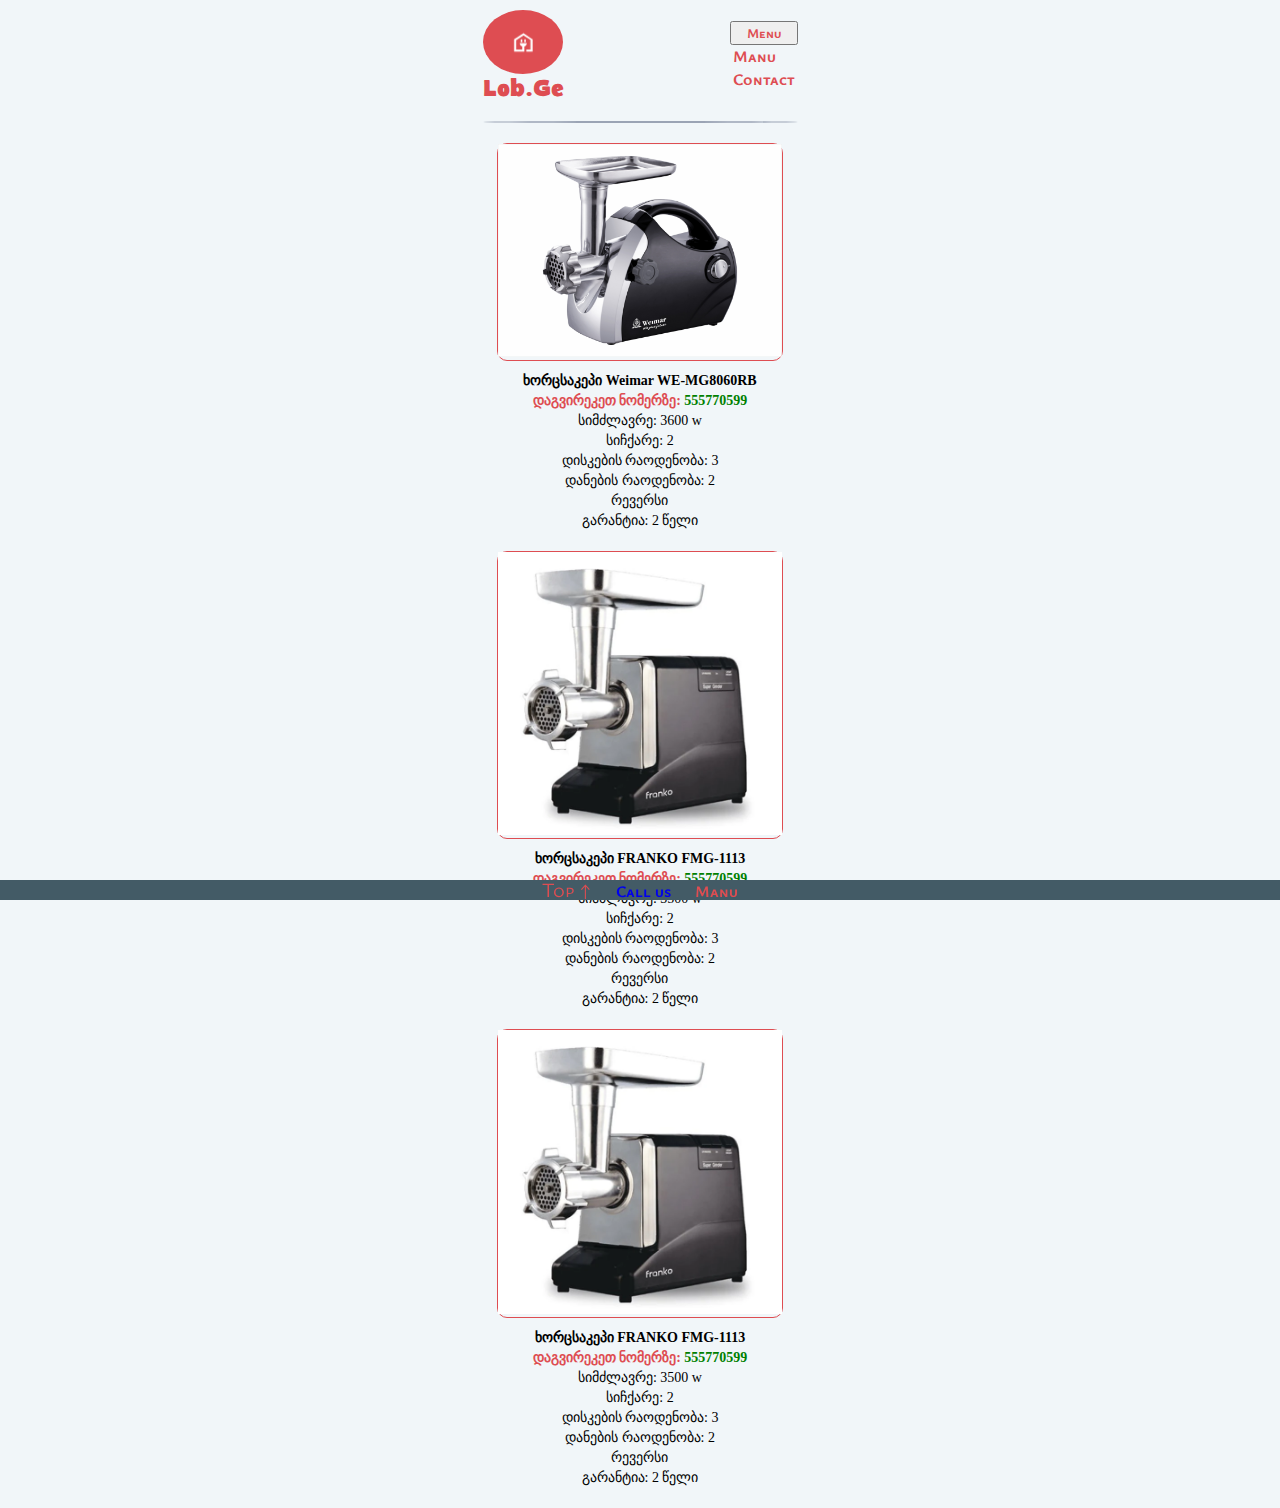
<file: meatgrinder.html>
<!DOCTYPE html>
<html lang="en">
  <head>
    <meta charset="UTF-8" />
    <meta http-equiv="X-UA-Compatible" content="IE=edge" />
    <meta name="viewport" content="width=device-width, initial-scale=1.0" />
    <link rel="stylesheet" href="css/reset.css" />
    <link rel="stylesheet" href="css/style.css" />
    <link rel="preconnect" href="https://fonts.googleapis.com" />
    <link rel="preconnect" href="https://fonts.gstatic.com" crossorigin />
    <link
      href="https://fonts.googleapis.com/css2?family=Belanosima:wght@600&display=swap"
      rel="stylesheet"
    />
    <link rel="preconnect" href="https://fonts.googleapis.com" />
    <link rel="preconnect" href="https://fonts.gstatic.com" crossorigin />
    <link
      href="https://fonts.googleapis.com/css2?family=Ysabeau+SC:wght@400;700&display=swap"
      rel="stylesheet"
    />
    <title>Document</title>
    <style>
      #main {
        display: block;
      }
      #menu {
        display: none;
      }
    </style>
  </head>
  <body>
    <div class="container" id="main">
      <section class="main">
        <section class="header">
          <div class="logo">
            <img src="images/logo.png" alt="logo" />
            <h1>lob.ge</h1>
          </div>
          <div class="menu">
            <ul>
              <button class="link" onclick="showMenu()">Menu</button>
              <li><a class="link" href="#">Manu</a></li>
              <li><a class="link" href="#">Contact</a></li>
            </ul>
          </div>
        </section>
        <div class="line"></div>
        <section id="meatgrinder">
          <section class="cards">
            <div class="card">
              <div class="img">
                <img src="products/meatgrinder/veimari.png" alt="" />
              </div>
              <div class="agwera">
                <h2 class="name">ხორცსაკეპი Weimar WE‑MG8060RB</h2>
                <h3 class="number">
                  დაგვირეკეთ ნომერზე:
                  <a class="tel" href="tel:+995 555770599">555770599</a>
                </h3>
                <h3>სიმძლავრე: 3600 w</h3>
                <h3>სიჩქარე: 2</h3>
                <h3>დისკების რაოდენობა: 3</h3>
                <h3>დანების რაოდენობა: 2</h3>
                <h3>რევერსი</h3>
                <h3>გარანტია: 2 წელი</h3>
              </div>
            </div>
            <div class="card">
              <div class="img">
                <img src="products/meatgrinder/pic.webp" alt="" />
              </div>
              <div class="agwera">
                <h2 class="name">ხორცსაკეპი FRANKO FMG-1113</h2>
                <h3 class="number">
                  დაგვირეკეთ ნომერზე:
                  <a class="tel" href="tel:+995 555770599">555770599</a>
                </h3>
                <h3>სიმძლავრე: 3500 w</h3>
                <h3>სიჩქარე: 2</h3>
                <h3>დისკების რაოდენობა: 3</h3>
                <h3>დანების რაოდენობა: 2</h3>
                <h3>რევერსი</h3>
                <h3>გარანტია: 2 წელი</h3>
              </div>
            </div>
            <div class="card">
              <div class="img">
                <img src="products/meatgrinder/pic.webp" alt="" />
              </div>
              <div class="agwera">
                <h2 class="name">ხორცსაკეპი FRANKO FMG-1113</h2>
                <h3 class="number">
                  დაგვირეკეთ ნომერზე:
                  <a class="tel" href="tel:+995 555770599">555770599</a>
                </h3>
                <h3>სიმძლავრე: 3500 w</h3>
                <h3>სიჩქარე: 2</h3>
                <h3>დისკების რაოდენობა: 3</h3>
                <h3>დანების რაოდენობა: 2</h3>
                <h3>რევერსი</h3>
                <h3>გარანტია: 2 წელი</h3>
              </div>
            </div>
          </section>
        </section>
      </section>
      <div class="footer">
        <div class="foot-cont">
          <a class="top" href="#">Top &#8593; </a>
          <a class="foot-call" href="tel:+995 555770599">Call us</a>
          <a class="link" href="#">Manu</a>
        </div>
      </div>
    </div>
    <section class="hide-menu" id="menu">
      <div class="main-menu">
        <ul>
          <li>
            <a href="/meatgrinder.html">Link text</a>
          </li>
          <li><a href="#">test</a></li>
          <li><a href="#">test</a></li>
          <li><a href="#">test</a></li>
          <li><a href="#">test</a></li>
          <li><a href="#">test</a></li>
          <li><a href="#">test</a></li>
          <li><a href="#">test</a></li>
          <li><a href="#">test</a></li>
          <button onclick="hideMenu()">Hide Menu</button>
        </ul>
      </div>
    </section>
    <script>
      function showMenu() {
        document.getElementById('main').style.display = 'none'
        document.getElementById('menu').style.display = 'block'
      }

      function hideMenu() {
        document.getElementById('main').style.display = 'block'
        document.getElementById('menu').style.display = 'none'
      }
    </script>
  </body>
</html>
</file>
<file: css/style.css>
body {
  background-color: #f1f6f9;
  display: flex;
  justify-content: center;
}

.container {
  display: flex;
  flex-direction: column;
  justify-content: center;
  align-items: center;
  display: block;
  transition: 0.5s;
}

.main {
  background-color: #f1f6f9;
  width: 350px;
  height: 100vh;
  transition: 0.5s;
}
.header {
  width: 90%;
  display: flex;
  margin: 0 auto;
  justify-content: space-between;
  align-items: center;
  padding-top: 10px;
  font-family: 'Montserrat', sans-serif;
}

.logo img {
  width: 80px;
  border-radius: 100%;
}
.logo h1 {
  font-family: 'Belanosima', sans-serif;
  text-transform: capitalize;
  font-weight: bold;
  color: #de4d52;
  font-size: 1.5rem;
}

.menu ul {
  display: flex;
  flex-direction: column;
}
.menu ul li {
  padding: 3px;
}

.link {
  text-decoration: none;
  color: #de4d52;
  font-family: 'Ysabeau SC', sans-serif;
  font-weight: 700;
  transition: 0.5s;
}
.link:hover {
  color: green;
}

.line {
  width: 90%;
  height: 2px;
  background-color: #9ba4b5;
  border-radius: 100%;
  margin: 20px auto;
}

.cards {
  width: 90%;
  margin: 0 auto;
  margin-bottom: 50px;
}
.card {
  display: flex;
  justify-content: center;
  align-items: center;
  flex-direction: column;
  padding-bottom: 20px;
}
.img {
  width: 90%;
  border-radius: 10px;
  border: 1px solid #de4d52;
}
.img img {
  width: 100%;
}

.agwera {
  text-align: center;
  font-size: 14px;
  padding-top: 10px;
  line-height: 20px;
}
.name {
  font-weight: bold;
}

.number {
  color: #de4d52;
  font-weight: bold;
}
.price {
  color: green;
  font-size: 16px;
}

.tel {
  text-decoration: none;
  color: green;
}
.footer {
  position: fixed;
  left: 0;
  bottom: 0;
  width: 100%;
  background-color: #435b66;
  color: black;
  text-align: center;
  height: 50px;
  display: flex;
  justify-content: center;
  align-items: center;
  font-family: 'Ysabeau SC', sans-serif;
  height: 20px;
}
.top {
  text-decoration: none;
  color: #de4d52;
  font-size: 20px;
  padding-right: 20px;
}

.foot-call {
  text-decoration: none;
  font-weight: bold;
  padding-right: 20px;
}

.hide-menu {
  display: flex;
  flex-direction: row;
  justify-content: space-between;
  align-items: center;
  display: none;
  animation-duration: 3s;
  width: 90%;
  margin: 0 auto;
}
.main-menu {
  background-color: #f1f6f9;
  width: 100%;
  margin: 0 auto;
  position: relative;
  display: flex;
  gap: 10px;
}
.pointer {
  cursor: pointer;
}
.main-menu ul {
  margin-top: 50px;
}
.main-menu ul li {
  padding-bottom: 20px;
}
.menu-link {
  text-decoration: none;
  border-radius: 10px;
  border: 1px solid #de4d52;
  padding: 5px 10px;
  color: #001c30;
  transition: 0.5s;
  font-size: 14px;
}
.menu-link:hover {
  color: white;
  background-color: #001c30;
}
.close {
  position: absolute;
  right: 0;
  background-color: #de4d52;
  font-size: 20px;
  font-family: 'Montserrat', sans-serif;
  border-radius: 3px;
  color: white;
  cursor: pointer;
  border: 1px solid white;
  transition: 0.5s;
}

.close:hover {
  color: #de4d52;
  border: 1px solid #de4d52;
  background-color: white;
}

.name-h2 {
  text-align: center;
  margin-bottom: 10px;
  border: 1px solid #de4d52;
  padding: 5px 0;
  width: 90%;
  margin: 20px auto;
  letter-spacing: 10px;
  color: green;
}

.video {
  border-radius: 10px;
}
</file>
